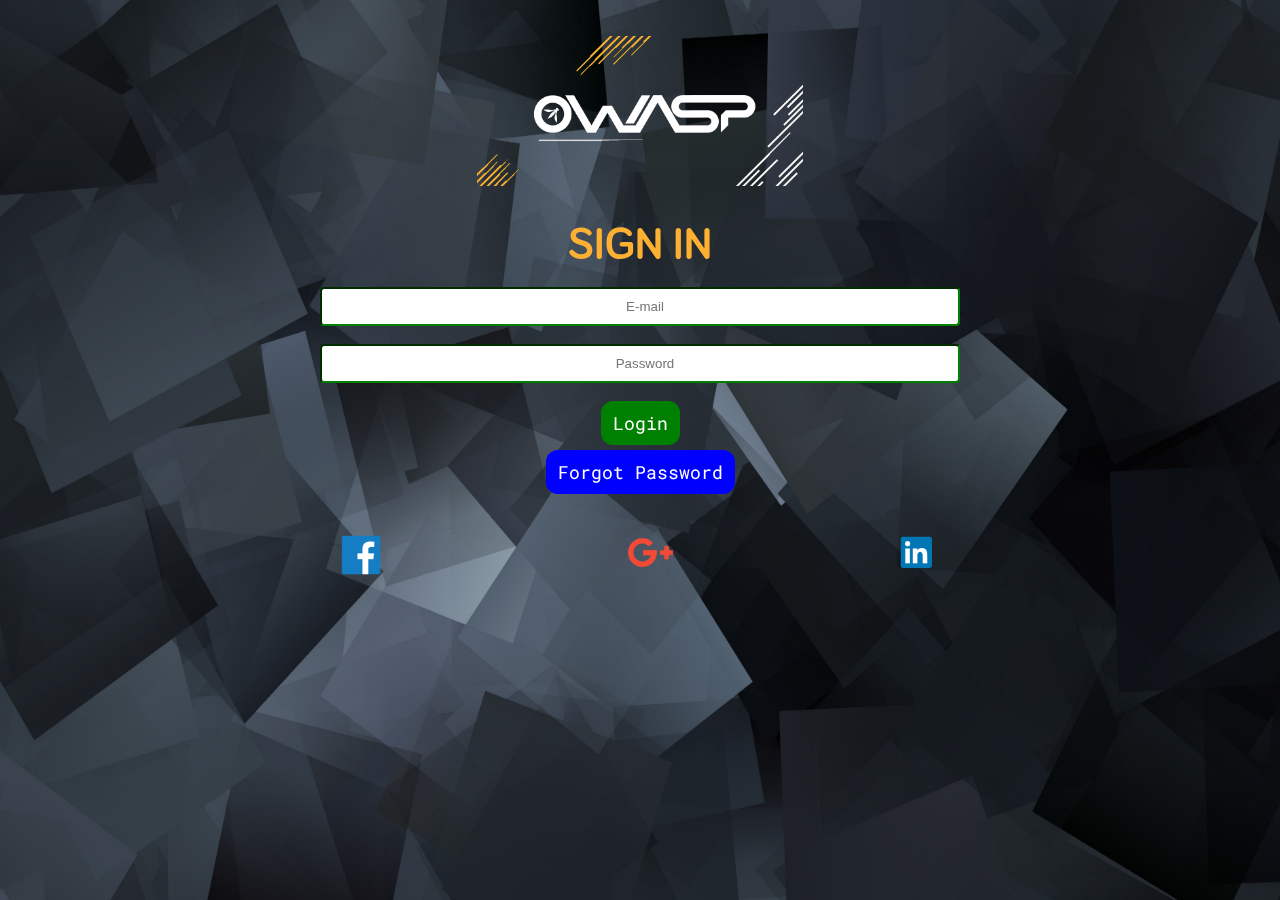
<file: LoginPage/index.html>
<!DOCTYPE html>
<html>
	<head>
		 <link rel="stylesheet" type="text/css" href="style.css">
		 <link href="https://fonts.googleapis.com/css?family=Roboto+mono" rel="stylesheet">
		 <title>LOGIN PAGE</title>
	</head>
	<body>
	 <img src="back2.jpg" class="hey">
	 <span><br><br><img class="headpic" src="logo2.png"><br><br> </span>
		 <div class="complete">
			  <div class="signin">
					<h1 class="heading">SIGN IN</h1>
			  </div>
			  <div class="buttons">
					<form>
						<input  type="email" class="mail" name="Email" placeholder="E-mail" required><br><br>
						<input  type="password" class="passwd" name="Password" placeholder="Password" required><br><br>
						<input type="submit" value="Login"><br><br>
					</form>
					<button class="button">Forgot Password</button><br><br><br>
					<button class="button_fb"><img src="fb.png" width=40></button>
					<button class="button_google"><img src="google.png" width=45></button>
					<button class="button_linkedin"><img src="in.png" width=45></button>
			  </div>
		 </div>
	 </body>
</html>
</file>
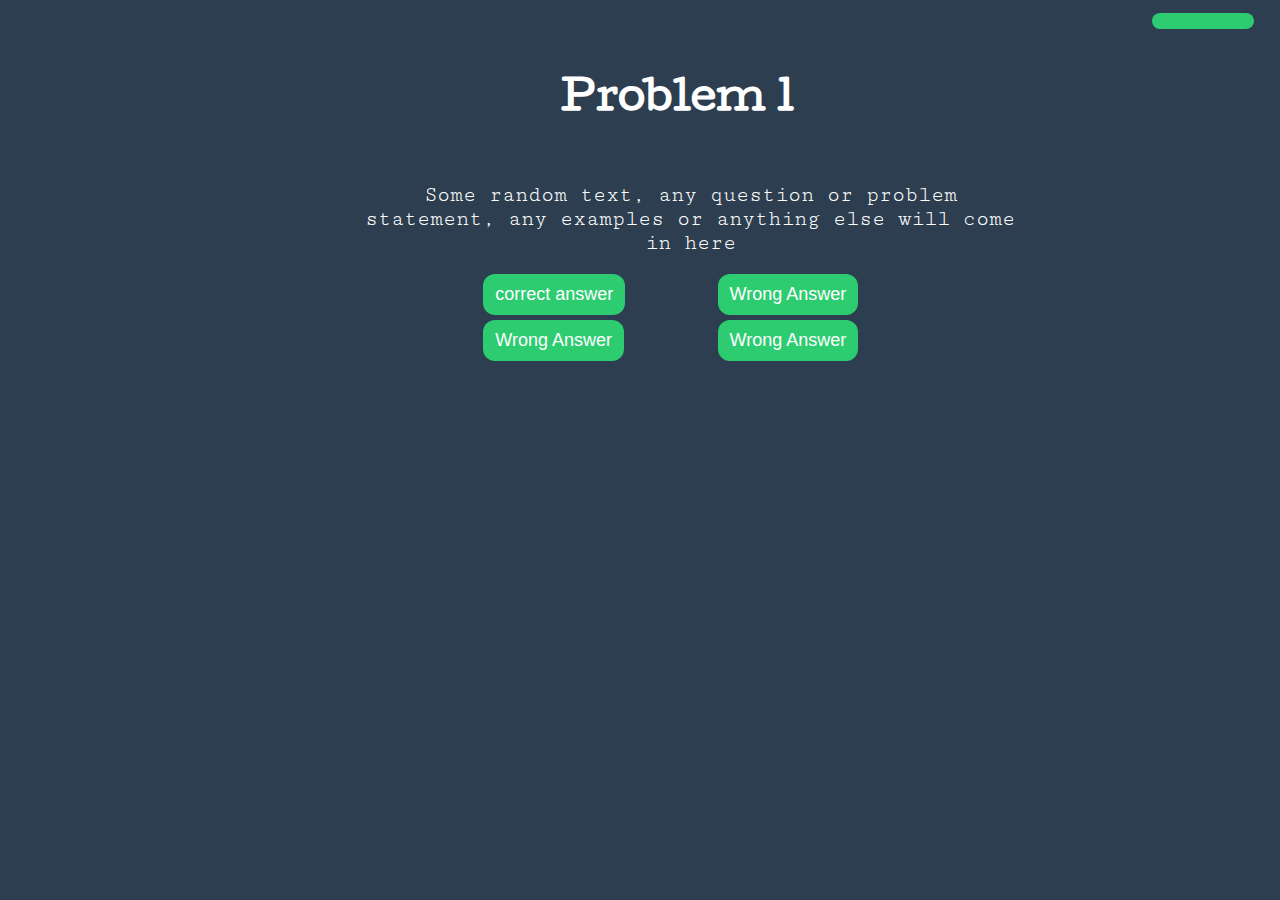
<file: QuestionsPage/index.html>
<!DOCTYPE html>
<html>
    <head>
         <link rel="stylesheet" type="text/css" href="style.css">
         <link href="https://fonts.googleapis.com/css?family=Cutive" rel="stylesheet">
         <link href="https://fonts.googleapis.com/css?family=Cutive+Mono" rel="stylesheet">
         <link href="https://fonts.googleapis.com/css?family=Bungee" rel="stylesheet">
         <link href="https://fonts.googleapis.com/css?family=Quicksand" rel="stylesheet">
         <script src="script.js"></script> 
    </head>
    <body>
         <div id="clock"></div>
         <div class="complete">
              <div class="problem">
                  <h1 id="problemno">Problem 1</h1><br>
                  <p id="problemtext">Some random text, any question or problem statement, any examples or anything else will come in here</p>
             
             </div>
             
             <div class="answerbuttons">
                 <div class="first2">
                       <button id="correct">correct answer</button><br>
                       <button id="wrong1">Wrong Answer</button> 
                 </div>
                 <div class="last2">
                       <button id="wrong2">Wrong Answer</button><br>
                       <button id="wrong3">Wrong Answer</button>             
                 </div>
             
            
            
             </div><br>
            
    
        </div>
        
        <div id="hints">
            <p id="hint1"><strong>HINT:    THIS IS HINT!! SIMILARLY MORE HINTS CAN BE ADDED!!</strong></p>
        </div>
    
    
    
    </body>




</html>
</file>
<file: LoginPage/style.css>
*{
    margin: 0;
    padding: 0;
    box-sizing: border-box;
    text-align: center;

}

.headpic {
  height: 150px;
  display: block;
  margin: auto;
}

.complete {
    height: 20%;
    display: block;
    margin: auto;

}

.signin {
    position: relative;
    margin-left: 18%;
    margin-right: 18%;
    margin-bottom: 15px;
}

input[type=email] {
    width: 50%;
    padding-left: 10px;
    padding-top: 10px;
    padding-bottom: 10px;
    border-color: green;
    border-radius: 4px;
    background-color: white;
    background-blend-mode: lighten;
}

input[type=password] {
     width: 50%;
    padding-left: 10px;
    padding-top: 10px;
    padding-bottom: 10px;
    border-color: green;
    border-radius: 4px;
    background-color: white;
    background-blend-mode: lighten;
}

input[type=submit] {
    background-color: green;
    background-blend-mode: lighten;
    padding: 10px 12px;
    border: none;
    color: white;
    text-align: center;
    cursor: default;
    margin: auto;
    margin-top: 0%;
    margin-left: 0;
    border-radius: 12px;
    font-size: 18px;
    font-family: 'Roboto Mono', monospace;
    -webkit-transition-duration: 0.4s; /* Safari */
    transition-duration: 0.4s;
    cursor: pointer;
}

input[type=submit]:hover{
  background-color: rgb(253, 176, 50);
  color: white;
}

.button {
    background-color: blue;
    background-blend-mode: lighten;
    padding: 10px 12px;
    border: none;
    color: white;
    text-align: center;
    cursor: default;
    position: inherit ;
    margin: auto;
    margin-top: -1%;
    margin-left:;
    border-radius: 12px;
    font-size: 18px;
    font-family: 'Roboto Mono', monospace;
    -webkit-transition-duration: 0.4s; /* Safari */
    transition-duration: 0.4s;
    cursor: pointer;
}

.button:hover{
    background-color: rgb(253, 176, 50);
    color: white;
}

.heading {
    font-family: 'Roboto Mono', monospace;
    font-size: 45px;
    color: rgb(253, 176, 50);
    font-family: bariol;
}

.button_fb {

    background-color: Transparent;
       background-repeat:no-repeat;
       border: none;
     -webkit-transition-duration: 0.4s; /* Safari */
    transition-duration: 0.4s;
    cursor: pointer;

}

.button_google {
  background-color: Transparent;
     background-repeat:no-repeat;
     border: none;
    margin-left: 19%;
    font-size: 28px;
    font-family: 'Roboto Slab', serif;
     -webkit-transition-duration: 0.4s; /* Safari */
    transition-duration: 0.4s;
    cursor: pointer;
}

.button_linkedin {
  background-color: Transparent;
     background-repeat:no-repeat;
     border: none;
    margin-left: 17%;
    font-size: 30px;
    font-family: 'Roboto Slab', serif;
     -webkit-transition-duration: 0.4s; /* Safari */
    transition-duration: 0.4s;
    cursor: pointer;
}

.button_fb:hover{
background-color: rgb(253, 176, 50);
}

.button_google:hover{
background-color: rgb(253, 176, 50);
}

.button_linkedin:hover{
      background-color: rgb(253, 176, 50);
}

.hey{
	position: fixed;
	z-index: -5;
	height: 100%;
	width: 100%;
	top: 0;
	left: 0;
	right: 0;
	bottom: 0;
}


@font-face {
  font-family: 'adam';
  src: url(adam.woff);
}

@font-face {
  font-family: bariol;
  src: url(bariol.woff);
}

@media (max-width: 1024px){
  input[type=email], input[type=password]{
    width: 90%;
  }
}
</file>
<file: QuestionsPage/style.css>
*{
    margin: 0;
    padding: 0;
    box-sizing: border-box;
    background-color: #2c3e50;
}

.complete {
    margin-top: 3%;
    margin-left: 28%;
}



#problemno {
    margin-left: 22%;
    font-family: 'Cutive', serif;
    font-size: 40px;
    color: white;
}

#problemtext {
       font-family: 'Cutive Mono', monospace;
       color: white;
       margin-top: 5%;
       margin-right: 28%;
       font-size: 22px;
       text-align: center;
}

.answerbuttons {
     margin-top: 2%;
     margin-left: 9%
}



.first2 {
    margin-left: 5%;
    float: left;
}

.last2 {
    margin-left: 11%;
    float: left;
}

#correct {
    background-color: #2ecc71;
    padding: 10px 12px;
    color: white;
    border: none;
    text-align: center;
    cursor: default;
    border-radius: 12px;
    font-size: 18px;
}


#wrong3 {
    margin-top: 4%;
    background-color: #2ecc71;
    padding: 10px 12px;
    color: white;
    border: none;
    text-align: center;
    cursor: default;
    border-radius: 12px;
    font-size: 18px;
}

#wrong1 {
    margin-top: 4%;
    background-color: #2ecc71;
    padding: 10px 12px;
    color: white;
    border: none;
    text-align: center;
    cursor: default;
    border-radius: 12px;
    font-size: 18px;
}

#wrong2 {
    background-color: #2ecc71;
    padding: 10px 12px;
    color: white;
    border: none;
    text-align: center;
    cursor: default;
    border-radius: 12px;
    font-size: 18px;
}

#clock {
    margin-top: 1%;
    margin-left: 90%;
    margin-right: 2%;
    background-color: #2ecc71;
    padding: 8px 10px;
    color: white;
    border: none;
    text-align: center;
    cursor: default;
    border-radius: 12px;
    font-size: 22px;
    font-family: 'Bungee', cursive;
    
}

#hint1 {
    opacity: 0;
    margin-top: 8%;
    margin-left: 28%;
    margin-right: 20%;
    padding: 10px 12px;
    border-style: solid;
    border-color: #2ecc71;
    color: floralwhite;
    text-align: center;
    cursor: default;
    border-radius: 12px; 
    font-size: 18px;
    font-family: 'Quicksand', sans-serif;
}
</file>
